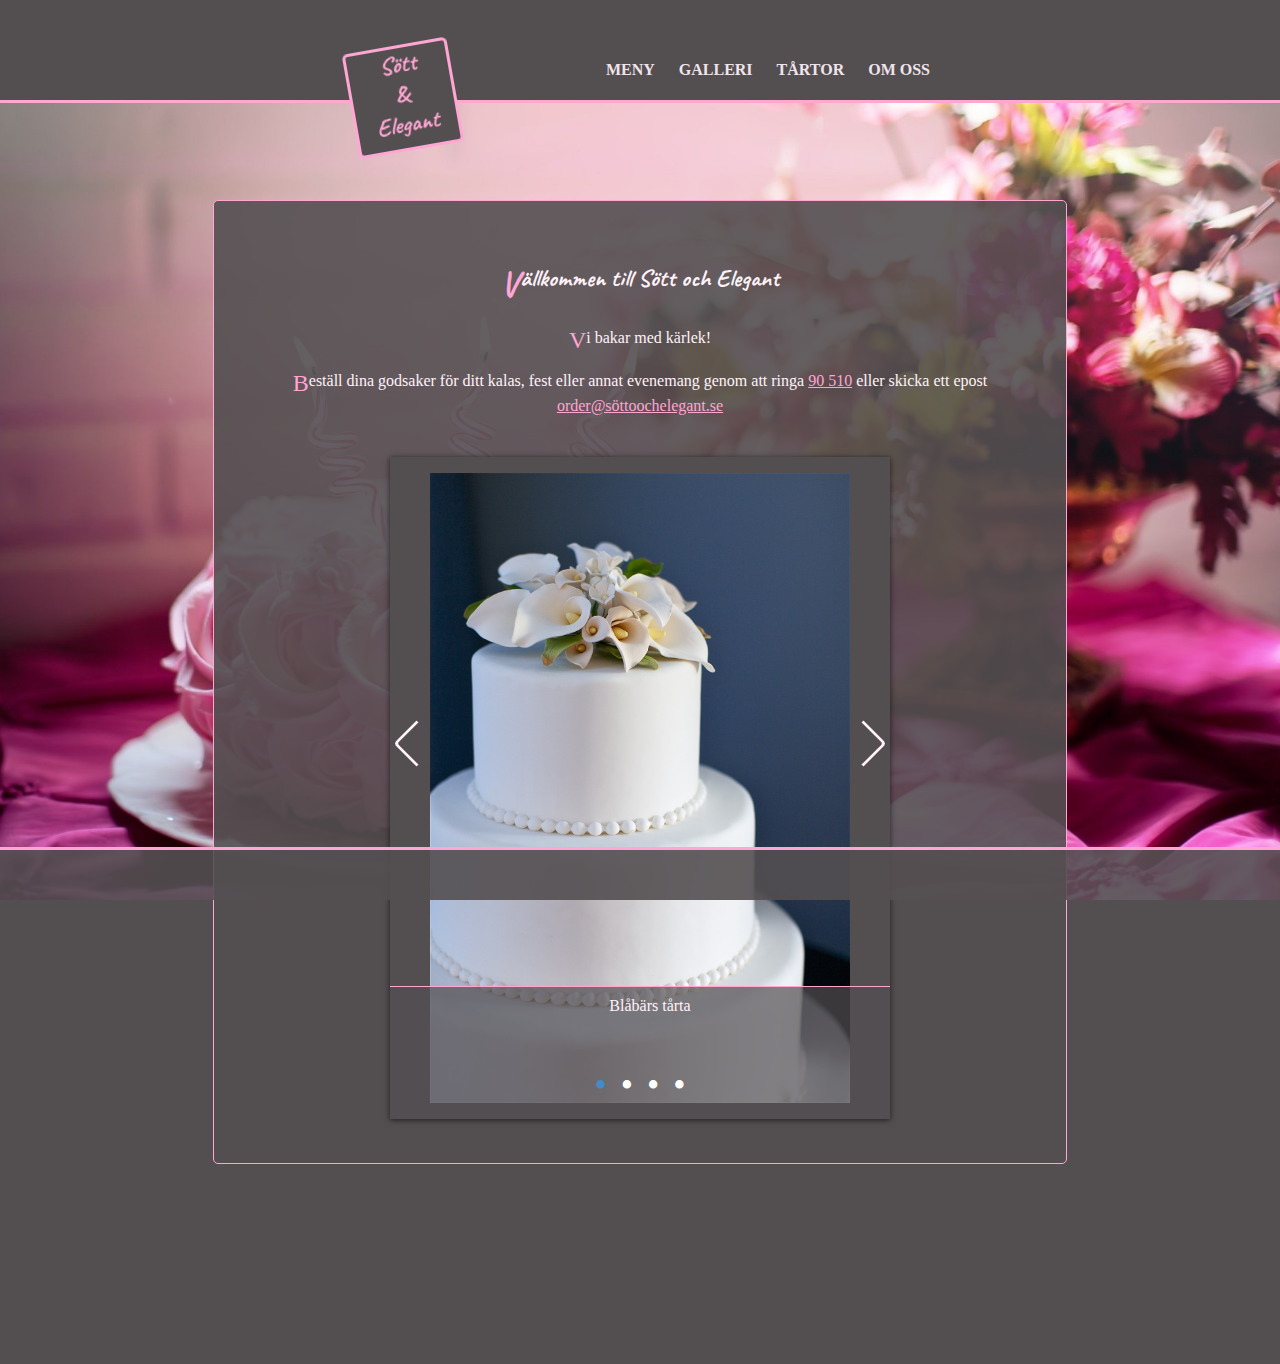
<file: index.html>
<!DOCTYPE html>
<html lang="sv">
<head>
    <meta charset="UTF-8">
    <title>Sött och Elegant</title>
    <meta name="viewport" content="width=device-width, initial-scale=1">
    <link rel="stylesheet" href="./css/main.css">
    <link href='https://fonts.googleapis.com/css?family=Caveat' rel='stylesheet'>

</head>
<body>
<div class="headerBackground"></div>
<header class="mainHeader">
    <nav>
            <div class="container">
                <a href="./">
                    <span class="logo">
                        <h2 class="logo-text">Sött
                            &
                            Elegant
                        </h2>
                    </span>
                </a>

                <input type="checkbox" id="chk">
                <label for="chk" class="show-menu-btn">
                    | | |

                </label>

                <ul class="navbar-items">
                    <a href="./meny">Meny</a>
                    <a href="./galleri">Galleri</a>
                    <a href="./tårtor">Tårtor</a>
                    <a href="./omoss">Om oss</a>
                    <label for="chk" class="hide-menu-btn">
                        Stäng
                    </label>
                </ul>
            </div>
    </nav>
</header>
<div class="col-8 col-s-10 mx-auto padding-tb-100 margin-tb-100">
        <section class="section">
            <h2>Vällkommen till Sött och Elegant</h2>
            <p>Vi bakar med kärlek!</p>
            <p>Beställ dina godsaker för ditt kalas, fest eller annat evenemang genom att ringa <a href="tel:90 510">90 510</a> eller skicka ett epost <a href="mailto:order@söttoochelegant.se">order@söttoochelegant.se</a></p>
            <div class="img-carousel">
                <div class="img-carousel-inner">
                    <input class="img-carousel-go" type="radio" id="img1" name="carousel" aria-hidden="true" hidden="" checked="checked">
                    <figure class="img-carousel-item">
                        <img class="object-scale" src="assets/blue-1821389_1920.jpg">
                        <figcaption class="img-caption-1 img-caption">Blåbärs tårta</figcaption>
                    </figure>
                    <input class="img-carousel-go" type="radio" id="img2" name="carousel" aria-hidden="true" hidden="">
                    <figure class="img-carousel-item">
                        <img class="object-scale" src="assets/cupcake-862646_1920.jpg">
                        <figcaption class="img-caption-2 img-caption">Blåbärs tårta</figcaption>
                    </figure>
                    <input class="img-carousel-go" type="radio" id="img3" name="carousel" aria-hidden="true" hidden="">
                    <figure class="img-carousel-item">
                        <img class="object-scale"  src="assets/cake-1145609_1920.jpg">
                        <figcaption class="img-caption-3 img-caption">Blåbärs tårta</figcaption>
                    </figure>
                    <input class="img-carousel-go" type="radio" id="img4" name="carousel" aria-hidden="true" hidden="">
                    <figure class="img-carousel-item">
                        <img class="object-scale" src="assets/cupcakes-862649_1920.jpg">
                        <figcaption class="img-caption-4 img-caption">Blåbärs tårta</figcaption>
                    </figure>
                    <label class="img-carousel-ctrl prev ctrl-1" for="img4"></label>
                    <label class="img-carousel-ctrl next ctrl-1" for="img2"></label>
                    <label class="img-carousel-ctrl prev ctrl-2" for="img1"></label>
                    <label class="img-carousel-ctrl next ctrl-2" for="img3"></label>
                    <label class="img-carousel-ctrl prev ctrl-3" for="img2"></label>
                    <label class="img-carousel-ctrl next ctrl-3" for="img4"></label>
                    <label class="img-carousel-ctrl prev ctrl-4" for="img3"></label>
                    <label class="img-carousel-ctrl next ctrl-4" for="img1"></label>
                    <ol class="img-carousel-bullets">
                        <li>
                            <label for="img1" class="img-carousel-bullet">•</label>
                        </li>
                        <li>
                            <label for="img2" class="img-carousel-bullet">•</label>
                        </li>
                        <li>
                            <label for="img3" class="img-carousel-bullet">•</label>
                        </li>
                        <li>
                            <label for="img4" class="img-carousel-bullet">•</label>
                        </li>
                    </ol>
                </div>
            </div>

        </section>
</div>
<footer>

</footer>


</body>
</html>
</file>
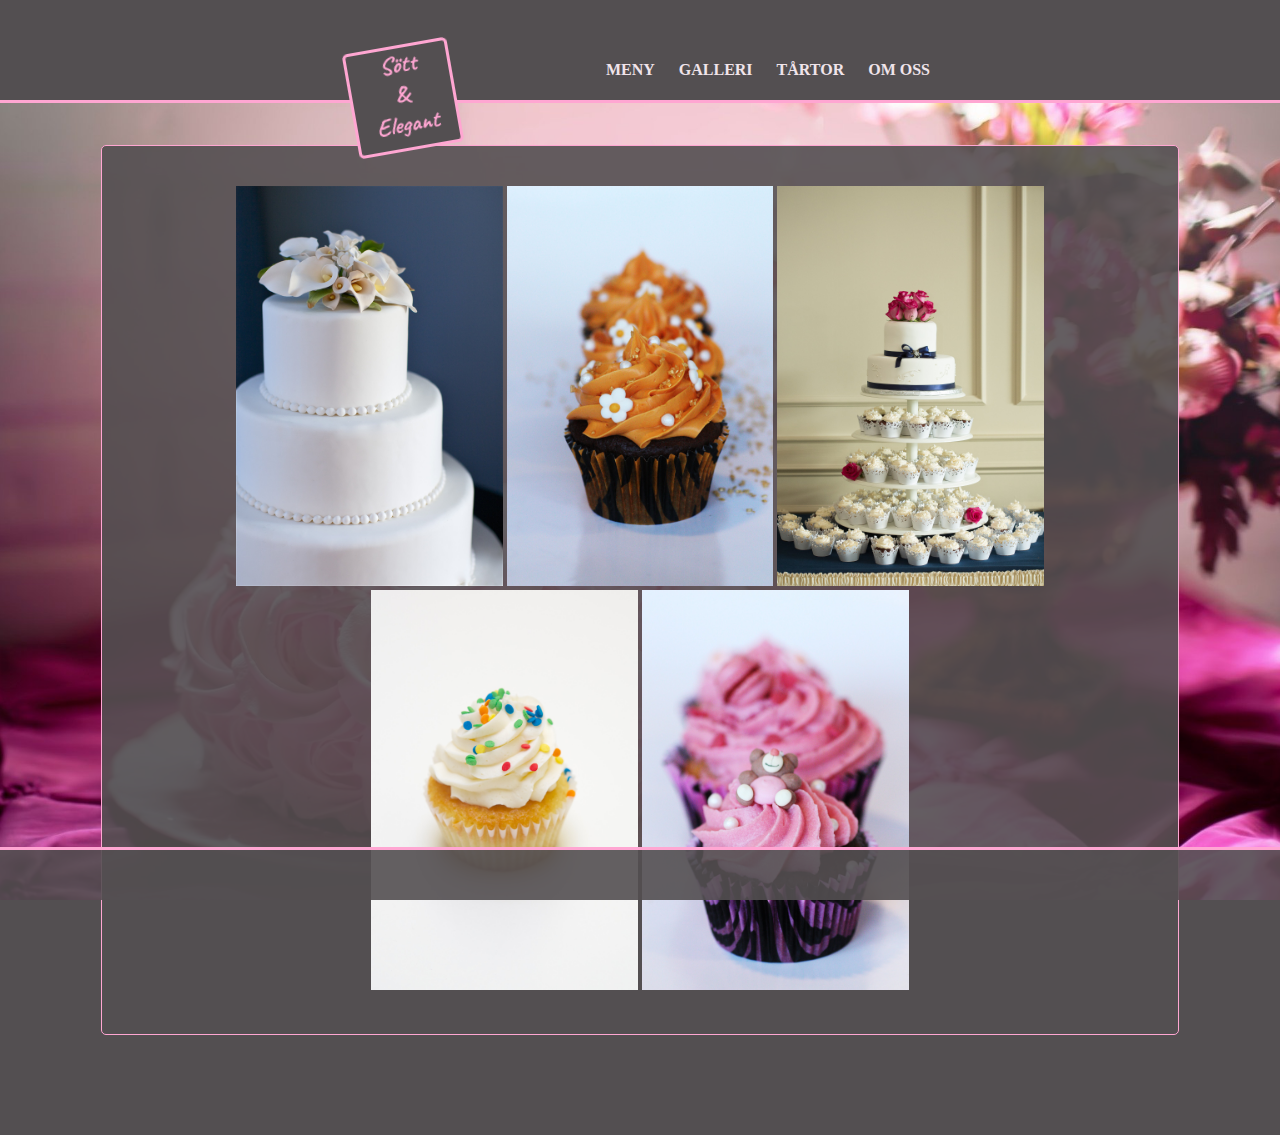
<file: galleri/index.html>
<!DOCTYPE html>
<html lang="sv">
<head>
    <meta charset="UTF-8">
    <title>Sött och Elegant</title>
    <meta name="viewport" content="width=device-width, initial-scale=1">
    <link rel="stylesheet" href="/css/main.css">
    <link href='https://fonts.googleapis.com/css?family=Caveat' rel='stylesheet'>

</head>
<body>
<div class="headerBackground"></div>
<header class="mainHeader">
    <nav>
        <div class="container">
            <a href="/">
                    <span class="logo">
                        <h2 class="logo-text">Sött
                            &
                            Elegant
                        </h2>
                    </span>
            </a>
            <input type="checkbox" id="chk">
            <label for="chk" class="show-menu-btn">
                | | |

            </label>

            <ul class="navbar-items">
                <a href="/meny">Meny</a>
                <a href="/galleri">Galleri</a>
                <a href="/tårtor">Tårtor</a>
                <a href="/omoss">Om oss</a>
                <label for="chk" class="hide-menu-btn">
                    Stäng
                </label>
            </ul>
        </div>
    </nav>
</header>

    <section class="section gallery col-10 col-s-10 mx-auto">
        <div>
        <img class="object-scale col-3" src="/assets/blue-1821389_1920.jpg">
        <img class="object-scale col-3" src="/assets/cupcakes-862649_1920.jpg">
        <img class="object-scale col-3" src="/assets/cake-1145609_1920.jpg">
        <img class="object-scale col-3" src="/assets/cupcake-2250355_1920.jpg">
        <img class="object-scale col-3" src="/assets/cupcake-862646_1920.jpg">

        </div>
    </section>

<footer>

</footer>


</body>
</html>
</file>
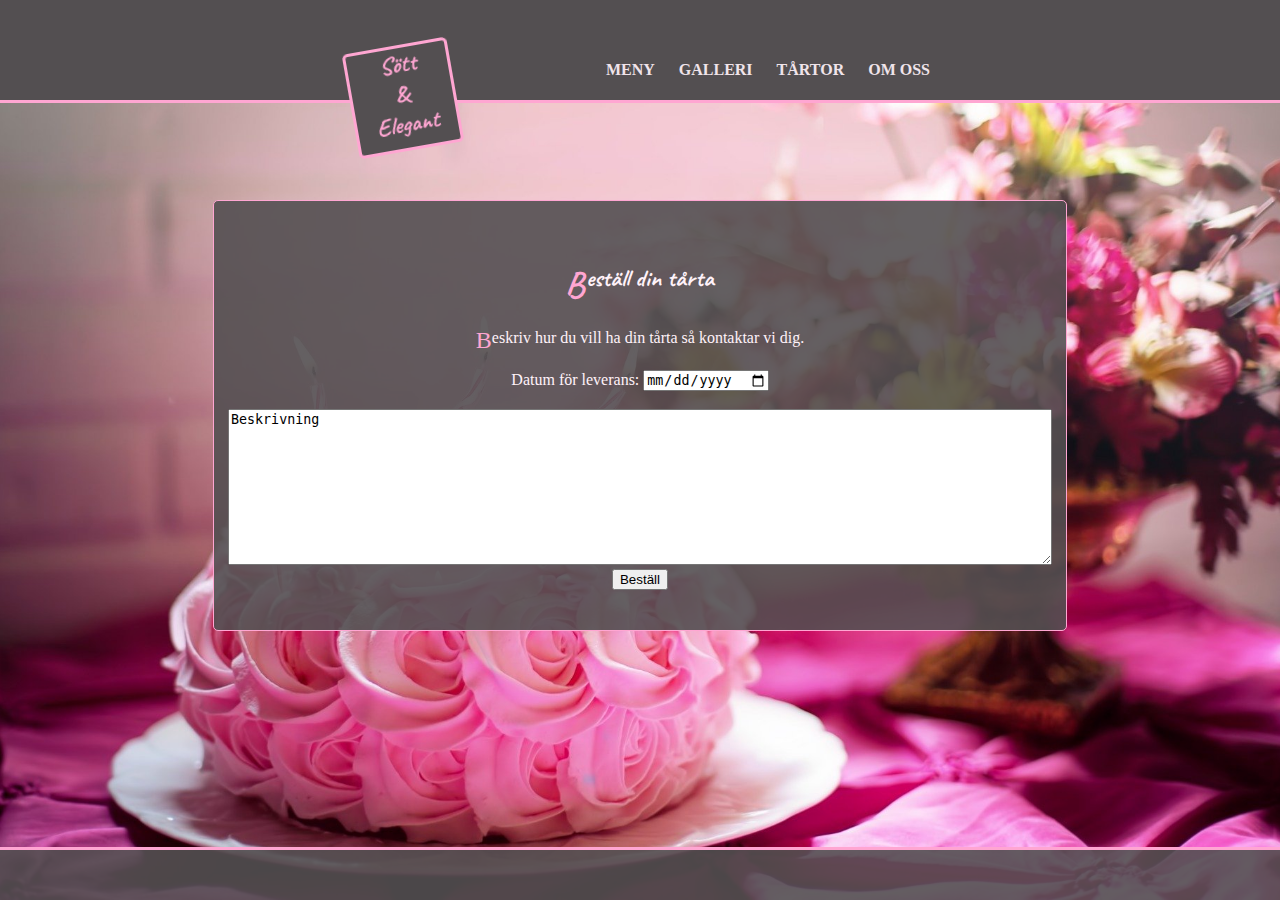
<file: tårtor/index.html>
<!DOCTYPE html>
<html lang="sv">
<head>
    <meta charset="UTF-8">
    <title>Sött och Elegant</title>
    <meta name="viewport" content="width=device-width, initial-scale=1">
    <link rel="stylesheet" href="/css/main.css">
    <link href='https://fonts.googleapis.com/css?family=Caveat' rel='stylesheet'>

</head>
<body>
<div class="headerBackground"></div>
<header class="mainHeader">
    <nav>

            <div class="container">


                <a href="/">
                    <span class="logo">
                        <h2 class="logo-text">Sött
                            &
                            Elegant
                        </h2>
                    </span>
                </a>

                <input type="checkbox" id="chk">
                <label for="chk" class="show-menu-btn">
                    | | |

                </label>

                <ul class="navbar-items">
                    <a href="/meny">Meny</a>
                    <a href="/galleri">Galleri</a>
                    <a href="/tårtor">Tårtor</a>
                    <a href="/omoss">Om oss</a>
                    <label for="chk" class="hide-menu-btn">
                        Stäng
                    </label>
                </ul>
            </div>
    </nav>
</header>
<div class="col-8 col-s-10 mx-auto padding-tb-100 margin-tb-100">
        <section class="section">
            <h2>Beställ din tårta</h2>
            <p>Beskriv hur du vill ha din tårta så kontaktar vi dig.</p>
            <form accept-charset="UTF-8" action="https://api.slapform.com/mats.lofstrand@gmail.com" autocomplete="off" method="GET" target="_blank">
                <label for="datum">Datum för leverans: </label>
                <input name="datum" type="date" value=""/> <br><br>
                <textarea name="text" cols="100%" rows="10">Beskrivning</textarea><br>
                <button type="submit" value="Submit">Beställ</button>
            </form>
        </section>
</div>
<footer>

</footer>


</body>
</html>
</file>
<file: css/main.css>
.padding-100 {
    padding-top: 100px;
    padding-bottom: 100px;
}
.margin-tb-100 {
    margin-top: 200px;
    margin-bottom: 200px;
}

.mx-auto {
    margin-left: auto;
    margin-right: auto;
}

[class*="col-"] {
    width: 100%;
}





html{

}
body{

    background: #534F51;
    margin: -5px;
    color: #FFF2F9;
    background-image: url("../assets/happy-birthday-2338813_1920.jpg");
    background-repeat: no-repeat;
    background-position: center;
    background-attachment: fixed;
    background-size: cover;
}
.main {
    padding-top: 120px;
    padding-bottom: 120px;
    margin: auto;
    max-width: 1200px;




}


h2{
    font-family: 'Caveat';
}
.headerBackground{
    background: #534F51;
    height: 100px;
    position: absolute;
    top:0;
    right:0;
    left:0;

}
a {
    color:#FFA6D2 ;
}
.mainHeader{
    z-index: 15;
    width: 100%;
    position: fixed;
    top:0;
    right:0;
    left:0;
    height: 100px;
    background: rgba(83,79,81,0.8);
    color: #FFA6D2;
    border-bottom:3px solid #FFA6D2;
}

.mainHeader:hover{
    background: rgba(83,79,81,1);
}
.mainHeader .container {
    margin: auto;
    max-width: 600px;

}

.logo-text {
    text-align: center;
    margin-top: -17px !important;
}
.logo {
    transform: rotate(-10deg);
    white-space: pre-line;
    top:45px;
    margin-left: 10px;
    float: left;
    height: 100px;
    width: 100px;
    position:relative;
    display:inline-block;
    border:3px solid #FFA6D2;
    border-radius: 5%;
    background: #534F51;
}


.navbar-items{
    position: relative;
    top:45px;
    display: block;
    float: right;

    font-weight: 700;
    text-transform: uppercase;


}
.navbar-items a{
    text-decoration: none;
    display:inline-flex;
    padding: 0 10px;
    color: #F0E4EA;
    transition: 0.3s;


}
.navbar-items a:hover {

}


.show-menu-btn,.hide-menu-btn{

    font-size: 30px;
    cursor: pointer;
    display: none;
}
.show-menu-btn{
    position: fixed;
    top:25px;
    right: 10px;
    height: 30px;
    width: 35px;
    float: right;
}
.show-menu-btn i{
    line-height: 100px;
}

.show-menu-btn:hover{
    color: #FFF2F9;
}
.hide-menu-btn:hover{

    border-bottom:3px solid #FFA6D2;
}
.navbar-items a:hover{
    color: #FFA6D2;
    border-bottom:3px solid #FFA6D2;

}


#chk{
    position: absolute;
    visibility: hidden;
    z-index: -1111;
}




.section {
    padding: 40px 5px;
    background: rgba(83,79,81,0.9);
    border:1px solid #FFA6D2;
    border-radius: 5px;
    margin-top: 145px ;
    margin-bottom: 100px;
    text-align: center;

}
section > h2 {
    text-align: center;
}
article:first-child {
    margin-top: 40px;


}
body > footer {
    position: fixed;
    bottom:0;
    right:0;
    left:0;
    z-index: 15;
    border-top:3px solid #FFA6D2;
    background: rgba(83,79,81,0.9);

    display: block;

    width: 100%;
    height: 50px;

}



html, body {
    margin: 0px;
    padding: 0px;
}

.img-carousel {

    display: inline-block;
    position: relative;
    box-shadow: 0px 1px 6px rgba(0, 0, 0, 0.64);
    margin-top: 26px;
}
.object-scale {
    max-height: 70vh;
    max-width: 100vw;
    object-fit: scale-down;
}
.img-carousel-inner {

    background: #534F51;
    position: relative;
    overflow: hidden;

}
.img-caption {
    display: block;
    background: rgba(83,79,81,0.7);
    position: absolute;
    width: 100%;
    height: 200px;
    left: 0px;
    top: 80%;
    border-top:1px solid #FFA6D2;
    padding:10px;
}


.img-carousel-go:checked + .img-carousel-item {
    position: static;
    opacity: 100;
    -webkit-transition: opacity 0.6s ease-out;
    transition: opacity 3s ease-in;
}

.img-carousel-item {
    max-height: 800px;
    position: absolute;
    opacity: 0;

}

.img-carousel-item img {
    display: block;
    height: auto;
    max-width: 100%;
}

.img-carousel-ctrl {
    border-bottom:3px solid;
    border-color: #FFF2F9;
    color: #fff;
    cursor: pointer;
    display: none;
    font-size: 40px;
    height: 30px;
    width: 30px;
    position: absolute;
    top: 30vh;
    text-align: center;
    z-index: 10;


}


.img-carousel-ctrl.prev {
    border-left:3px solid #FFF2F9;
    transform: rotate(45deg);
    left: 2%;
    border-radius: 0 5px

}

.img-carousel-ctrl.next {
    transform: rotate(-45deg);
    border-right:3px solid #FFF2F9;
    right: 2%;
    border-radius: 5px 0
}
.img-carousel-ctrl:hover{
    transition: 0.5s;
    border-color:#FFA6D2;


}

#img1:checked ~ .ctrl-1,
#img2:checked ~ .ctrl-2,
#img3:checked ~ .ctrl-3,
#img4:checked ~ .ctrl-4 {
    display: block;
}

.img-carousel-bullets {
    list-style: none;
    margin: 0;
    padding: 0;
    position: absolute;
    bottom: 2%;
    left: 0;
    right: 0;
    text-align: center;
    z-index: 10;
}

.img-carousel-bullets li {
    display: inline-block;
    margin: 0 5px;
}

.img-carousel-bullet {
    color: #fff;
    cursor: pointer;
    display: block;
    font-size: 35px;
}

.img-carousel-bullet:hover {
    color: #aaaaaa;
}

#img1:checked ~ .ctrl-1 ~ .img-carousel-bullets li:nth-child(1) .img-carousel-bullet,
#img2:checked ~ .ctrl-2 ~ .img-carousel-bullets li:nth-child(2) .img-carousel-bullet,
#img3:checked ~ .ctrl-3 ~ .img-carousel-bullets li:nth-child(3) .img-carousel-bullet,
#img4:checked ~ .ctrl-4 ~ .img-carousel-bullets li:nth-child(4) .img-carousel-bullet {
    color: #428bca;
}

#title {
    width: 100%;
    position: absolute;
    padding: 0px;
    margin: 0px auto;
    text-align: center;
    font-size: 27px;
    color: rgba(255, 255, 255, 1);
    font-family: 'Open Sans', sans-serif;
    z-index: 9999;
    text-shadow: 0px 1px 2px rgba(0, 0, 0, 0.33), -1px 0px 2px rgba(255, 255, 255, 0);
}


@media screen and (max-width:800px) {
    .show-menu-btn{
        padding: auto;
        transform: rotate(90deg);
        display: block;
        font-size: 24px;
        text-align: center;
        font-weight: bolder;
    }
    .hide-menu-btn{
        margin-top: 10px;
        display: block;
        font-size: 14px;
        font-weight: bolder;
    }


    .navbar-items{
        position: fixed;
        width: 100%;
        height: 100vh;
        background: #333;
        right: -100%;
        top: 0;
        text-align: center;
        padding: 80px 0;
        line-height: normal;
        transition: 0.7s;
    }
    .navbar-items a{
        transition: none;
        display: block;
        padding: 20px;
        margin-bottom: 3px;
    }
    .navbar-items a:hover{
        padding-top:17px;
        border:3px solid #FFA6D2;
        margin-bottom: 0;

    }
    .hide-menu-btn{
        position: absolute;
        right: 40px;
        top: 0;
    }
    #chk:checked ~ .navbar-items{
        right: 0;

    }

    .section {
        padding: 10px 5px;
        margin: 20px 5px;
    }
}

.float-right{
float: right;
}
p:first-letter{
    font-size: 150%;
    vertical-align: -5px;
    color: #FFA6D2;
}
section > h2:first-letter{
    font-size: 150%;
    vertical-align: -10px;
    color: #FFA6D2;
    margin-right: 2px;
}

.float-left{
    float: left;
}

.findus {
    text-align: left;
}
.findus > tbody > tr >td:nth-child(1) {
    text-align: right;
}

@media only screen and (max-width: 768px) {
    /* For tablets: */
    .col-s-1 {width: 8.33%;}
    .col-s-2 {width: 16.66%;}
    .col-s-3 {width: 25%;}
    .col-s-4 {width: 33.33%;}
    .col-s-5 {width: 41.66%;}
    .col-s-6 {width: 50%;}
    .col-s-7 {width: 58.33%;}
    .col-s-8 {width: 66.66%;}
    .col-s-9 {width: 75%;}
    .col-s-10 {width: 83.33%;}
    .col-s-11 {width: 91.66%;}
    .col-s-12 {width: 100%;}
    .logo {
        transform: rotate(0deg);
        white-space: pre-line;
        top:10px;
        margin-left: 10px;
        float: left;
        height: 70px;
        width: 70px;
        position:relative;
        display:inline-block;
        border:3px solid #FFA6D2;
        border-radius: 5%;
        background: #534F51;
    }
    .logo-text {
        text-align: center;
        margin-top: -17px !important;
    }
    .logo-text {font-size: 16px}
}
@media only screen and (min-width: 768px) {
    /* for desktops */
    .col-1 {width: 8.33%;}
    .col-2 {width: 16.66%;}
    .col-3 {width: 25%;}
    .col-4 {width: 33.33%;}
    .col-5 {width: 41.66%;}
    .col-6 {width: 50%;}
    .col-7 {width: 58.33%;}
    .col-8 {width: 66.66%;}
    .col-9 {width: 75%;}
    .col-10 {width: 83.33%;}
    .col-11 {width: 91.66%;}
    .col-12 {width: 100%;}
}
</file>
